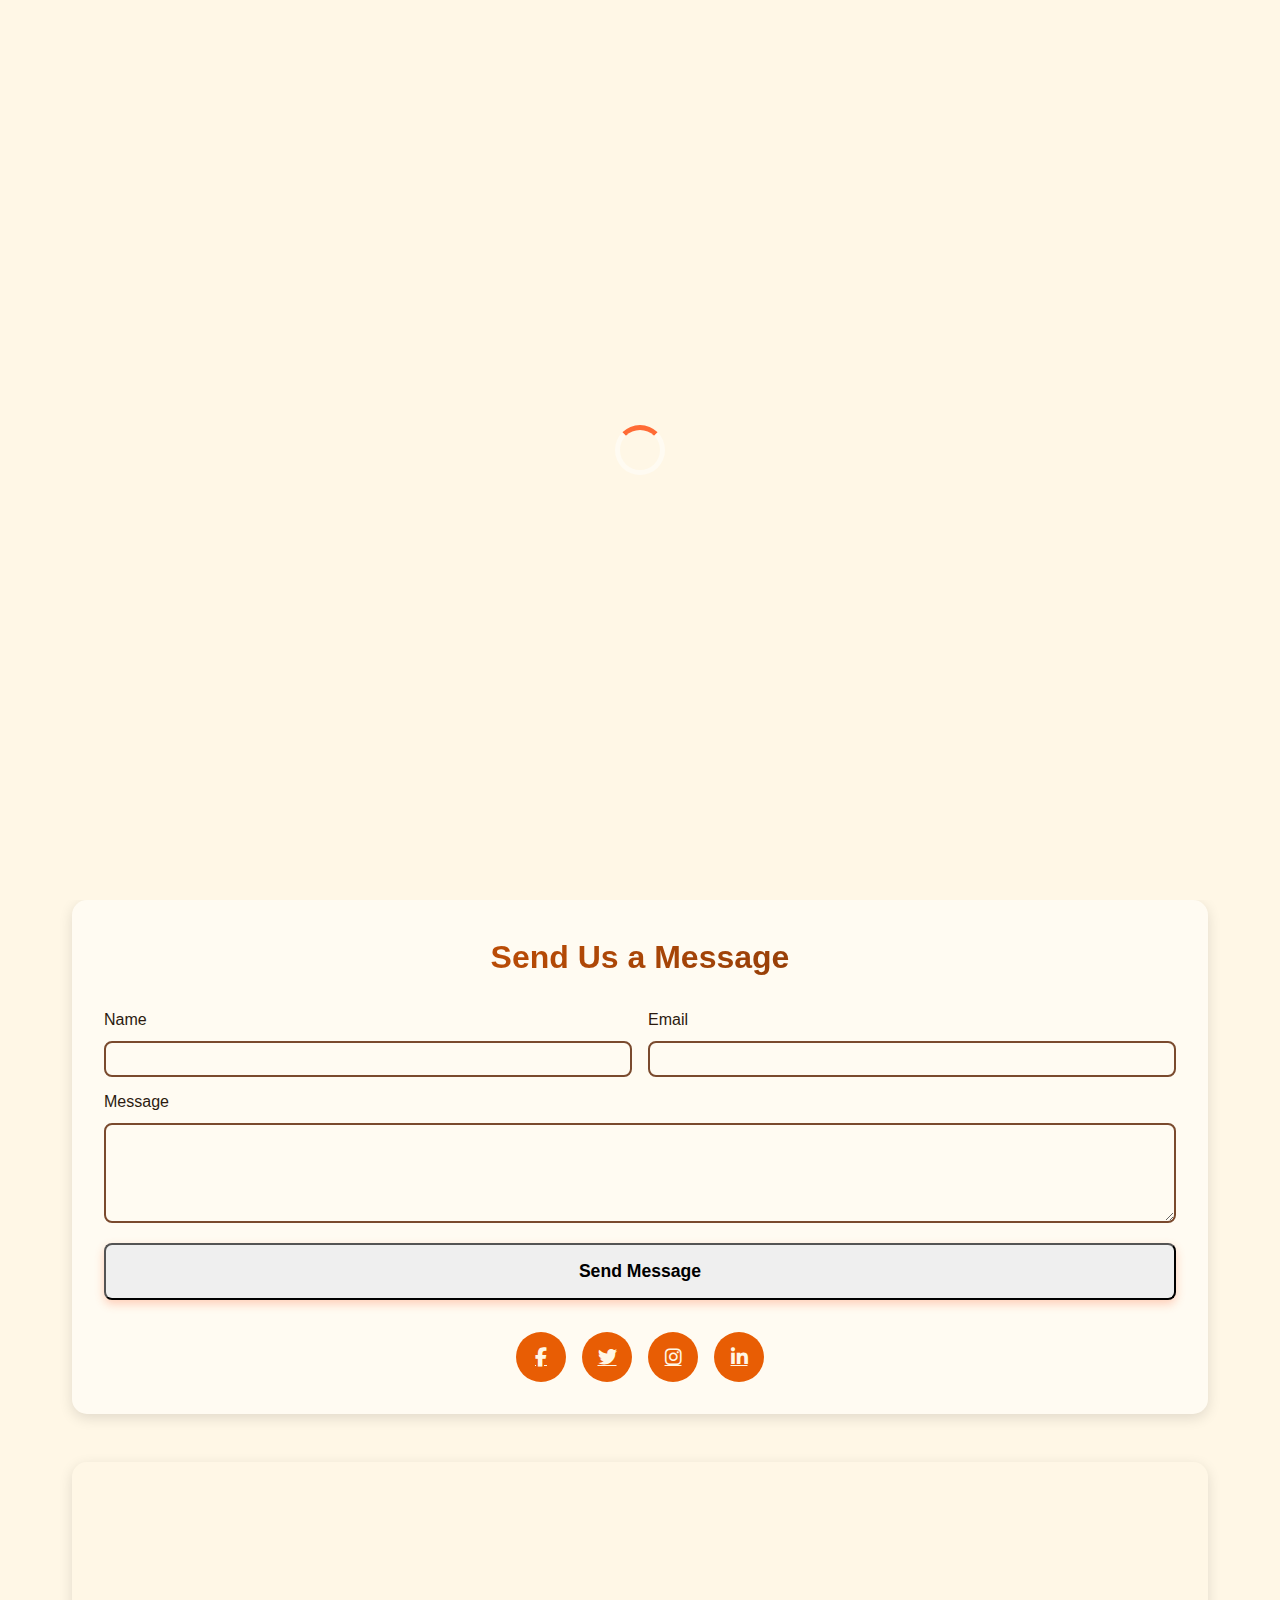
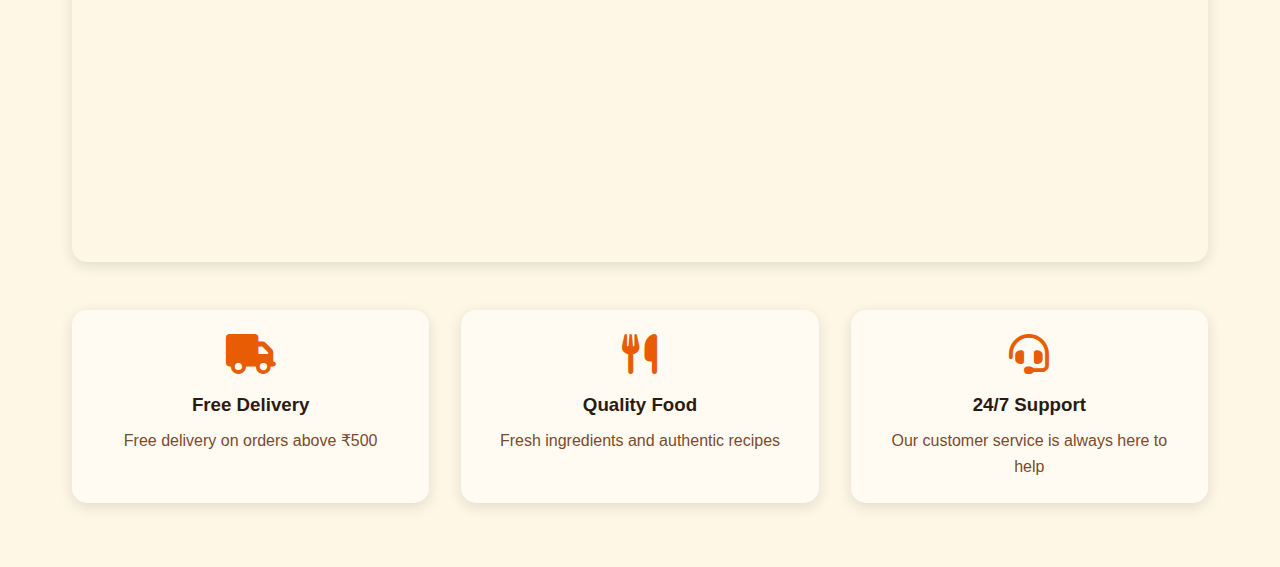
<file: contact.html>
<!DOCTYPE html>
<html lang="en">
<head>
    <meta charset="UTF-8">
    <meta name="viewport" content="width=device-width, initial-scale=1.0">
    <title>Contact Us - Flavor Haven</title>
    <link rel="stylesheet" href="https://cdnjs.cloudflare.com/ajax/libs/font-awesome/6.4.0/css/all.min.css">
    <link rel="stylesheet" href="styles.css">
    <style>
        /* Additional styles specific to contact page */
        .contact-form {
            background: var(--light-cream);
            padding: 2rem;
            border-radius: 15px;
            box-shadow: var(--shadow);
        }
        
        .contact-form h2 {
            background: linear-gradient(135deg, var(--primary-color), var(--secondary-color));
            -webkit-background-clip: text;
            -webkit-text-fill-color: transparent;
            background-clip: text;
            margin-bottom: 1.5rem;
            font-size: 2rem;
            text-align: center;
        }
        
        .form-row {
            display: grid;
            grid-template-columns: 1fr 1fr;
            gap: 1rem;
        }
        
        .social-links {
            display: flex;
            justify-content: center;
            gap: 1rem;
            margin-top: 2rem;
        }
        
        .social-link {
            display: flex;
            align-items: center;
            justify-content: center;
            width: 50px;
            height: 50px;
            background: var(--primary-color);
            color: var(--cream-color);
            border-radius: 50%;
            font-size: 1.2rem;
            transition: all 0.3s ease;
        }
        
        .social-link:hover {
            background: var(--accent-color);
            transform: translateY(-5px);
        }
        
        .map-container {
            margin-top: 3rem;
            border-radius: 15px;
            overflow: hidden;
            box-shadow: var(--shadow);
            height: 400px;
        }
        
        .map-container iframe {
            width: 100%;
            height: 100%;
            border: none;
        }
        
        .contact-features {
            display: grid;
            grid-template-columns: repeat(auto-fit, minmax(250px, 1fr));
            gap: 2rem;
            margin-top: 3rem;
        }
        
        .contact-feature {
            background: var(--light-cream);
            padding: 1.5rem;
            border-radius: 15px;
            box-shadow: var(--shadow);
            text-align: center;
            transition: all 0.3s ease;
        }
        
        .contact-feature:hover {
            transform: translateY(-5px);
            box-shadow: var(--shadow-hover);
        }
        
        .contact-feature i {
            font-size: 2.5rem;
            color: var(--primary-color);
            margin-bottom: 1rem;
        }
        
        .contact-feature h3 {
            color: var(--text-dark);
            margin-bottom: 0.5rem;
        }
        
        .contact-feature p {
            color: var(--text-light);
        }
        
        @media (max-width: 768px) {
            .form-row {
                grid-template-columns: 1fr;
            }
            
            .contact-content {
                grid-template-columns: 1fr;
            }
        }
        
        .success-message {
            position: fixed;
            bottom: 24px;
            right: 24px;

            background: #2eaf4a;
            color: #fff;

            padding: 14px 20px;
            border-radius: 10px;
            height: 60px;
            width: 750px;
            display: flex;
            align-items: center;
            gap: 10px;

            font-size: 15px;
            font-weight: 500;

            box-shadow: 0 10px 25px rgba(0, 0, 0, 0.2);

            opacity: 0;
            transform: translateY(20px);
            transition: all 0.3s ease;

            z-index: 9999;

            max-width: calc(100vw - 48px);
            white-space: normal;
        }
        
        .success-message.show {
            opacity: 1;
            transform: translateY(0);
        }
        
        /* Booking Modal Styles */
        .booking-modal {
            display: none;
            position: fixed;
            top: 0;
            left: 0;
            width: 100%;
            height: 100%;
            background: rgba(0, 0, 0, 0.55);
            z-index: 3000;
            align-items: center;
            justify-content: center;
        }
        
        .booking-modal.show {
            display: flex;
            animation: fadeIn 0.3s ease;
        }
        
        .booking-modal-content {
            background: #FFFBF2;
            padding: 1.5rem;
            border-radius: 12px;
            max-width: 450px;
            width: 90%;
            max-height: 85vh;
            overflow-y: auto;
            position: relative;
            animation: slideUp 0.3s ease;
            box-shadow: 0 10px 30px rgba(139, 69, 19, 0.3);
            border: 2px solid var(--accent-color);
            transition: all 0.3s ease;
        }
        
        .booking-modal-content:hover {
            transform: scale(1.01);
            box-shadow: 0 15px 35px rgba(139, 69, 19, 0.4);
        }
        
        .close-modal {
            position: absolute;
            top: 1rem;
            right: 1rem;
            font-size: 1.5rem;
            cursor: pointer;
            color: var(--text-light);
            transition: all 0.3s ease;
            width: 30px;
            height: 30px;
            border-radius: 50%;
            display: flex;
            align-items: center;
            justify-content: center;
        }
        
        .close-modal:hover {
            color: var(--primary-color);
            transform: rotate(90deg) scale(1.1);
            background: rgba(255, 107, 53, 0.1);
        }
        
        @keyframes fadeIn {
            from { opacity: 0; }
            to { opacity: 1; }
        }
        
        @keyframes slideUp {
            from { transform: translateY(50px); opacity: 0; }
            to { transform: translateY(0); opacity: 1; }
        }
    </style>
</head>
<body>
    <!-- Loading Screen -->
    <div class="loader" id="loader">
        <div class="loader-circle"></div>
    </div>

    <!-- Navigation -->
    <nav>
        <div class="nav-container">
            <div class="logo">
                <i class="fas fa-utensils"></i>
                <div class="logo-text">
                    <span class="logo-title">Flavor Haven</span>
                    <p class="logo-tagline">The Taste of Tradition with a Touch of Innovation</p>
                </div>
            </div>
            <ul class="nav-links">
                <li><a href="index.html">Home</a></li>
                <li><a href="about.html">About</a></li>
                <li><a href="menu.html">Menu</a></li>
                <li><a href="contact.html" class="active">Contact</a></li>
                <li><button class="book-table-btn" onclick="openBookingModal()">Book Table</button></li>
                <li><button class="cart-btn" onclick="toggleCart()">
                    <i class="fas fa-shopping-cart"></i> Cart
                    <span class="cart-count" id="cartCount">0</span>
                </button></li>
            </ul>
        </div>
    </nav>

    <!-- Cart Sidebar -->
    <div class="cart-sidebar" id="cartSidebar">
        <div class="cart-header">
            <h2><i class="fas fa-shopping-cart"></i> Your Cart</h2>
            <button class="close-cart" onclick="toggleCart()">
                <i class="fas fa-times"></i>
            </button>
        </div>
        <div class="cart-items" id="cartItems">
            <div class="empty-cart">
                <i class="fas fa-shopping-basket"></i>
                <p>Your cart is empty</p>
                <p>Add delicious items from our menu!</p>
            </div>
        </div>
        <div class="cart-footer">
            <div class="cart-total">
                <span>Total:</span>
                <span class="cart-total-price" id="cartTotal">₹0</span>
            </div>
            <button class="checkout-btn" onclick="checkout()">
                <i class="fas fa-credit-card"></i> Proceed to Checkout
            </button>
        </div>
    </div>

    <!-- Booking Modal -->
    <div class="booking-modal" id="bookingModal">
        <div class="booking-modal-content">
            <span class="close-modal" onclick="closeBookingModal()">&times;</span>
            <h2 style="background: var(--gradient-text); -webkit-background-clip: text; -webkit-text-fill-color: transparent; background-clip: text; margin-bottom: 1.5rem; text-align: center;">Book a Table</h2>
            
            <form id="bookingForm">
                <div class="form-group">
                    <label for="bookingName">Name</label>
                    <input type="text" id="bookingName" name="bookingName" required>
                </div>
                
                <div class="form-group">
                    <label for="bookingEmail">Email</label>
                    <input type="email" id="bookingEmail" name="bookingEmail" required>
                </div>
                
                <div class="form-group">
                    <label for="bookingPhone">Phone</label>
                    <input type="tel" id="bookingPhone" name="bookingPhone" required>
                </div>
                
                <div class="form-row">
                    <div class="form-group">
                        <label for="bookingDate">Date</label>
                        <input type="date" id="bookingDate" name="bookingDate" required>
                    </div>
                    
                    <div class="form-group">
                        <label for="bookingTime">Time</label>
                        <input type="time" id="bookingTime" name="bookingTime" required>
                    </div>
                </div>
                
                <div class="form-group">
                    <label for="bookingGuests">Number of Guests</label>
                    <select id="bookingGuests" name="bookingGuests" required>
                        <option value="1">1 Person</option>
                        <option value="2">2 People</option>
                        <option value="3">3 People</option>
                        <option value="4">4 People</option>
                        <option value="5">5 People</option>
                        <option value="6">6 People</option>
                        <option value="7">7 People</option>
                        <option value="8">8+ People</option>
                    </select>
                </div>
                
                <div class="form-group">
                    <label for="bookingRequests">Special Requests (Optional)</label>
                    <textarea id="bookingRequests" name="bookingRequests" rows="3"></textarea>
                </div>
                
                <button type="submit" class="submit-btn">Book Table</button>
            </form>
        </div>
    </div>

    <!-- Contact Section -->
    <section id="contact" class="section active">
        <div class="contact-container">
            <div class="contact-header">
                <h1>Contact Us</h1>
                <p style="color: var(--text-light); font-size: 1.2rem;">Get in touch with us for reservations or inquiries</p>
            </div>

            <div class="contact-content">
                <div class="contact-info">
                    <div class="contact-item">
                        <i class="fas fa-map-marker-alt"></i>
                        <div>
                            <h3>Address</h3>
                            <p>123 Food Street, Culinary District<br>City, State 12345</p>
                        </div>
                    </div>
                    <div class="contact-item">
                        <i class="fas fa-phone-alt"></i>
                        <div>
                            <h3>Phone</h3>
                            <p>+91 98765 43210</p>
                        </div>
                    </div>
                    <div class="contact-item">
                        <i class="fas fa-envelope"></i>
                        <div>
                            <h3>Email</h3>
                            <p>info@flavorhaven.com</p>
                        </div>
                    </div>
                    <div class="contact-item">
                        <i class="fas fa-clock"></i>
                        <div>
                            <h3>Hours</h3>
                            <p>Mon-Fri: 11am - 10pm<br>Sat-Sun: 10am - 11pm</p>
                        </div>
                    </div>
                </div>

                <div class="contact-form">
                    <h2>Send Us a Message</h2>
                    <form id="contactForm">
                        <div class="form-row">
                            <div class="form-group">
                                <label for="name">Name</label>
                                <input type="text" id="name" name="name" required>
                            </div>
                            <div class="form-group">
                                <label for="email">Email</label>
                                <input type="email" id="email" name="email" required>
                            </div>
                        </div>
                        <div class="form-group">
                            <label for="message">Message</label>
                            <textarea id="message" name="message" rows="5" required></textarea>
                        </div>
                        <button type="submit" class="submit-btn">Send Message</button>
                    </form>
                    
                    <div class="social-links">
                        <a href="#" class="social-link"><i class="fab fa-facebook-f"></i></a>
                        <a href="#" class="social-link"><i class="fab fa-twitter"></i></a>
                        <a href="#" class="social-link"><i class="fab fa-instagram"></i></a>
                        <a href="#" class="social-link"><i class="fab fa-linkedin-in"></i></a>
                    </div>
                </div>
            </div>
            
            <div class="map-container">
                <iframe src="https://www.google.com/maps/embed?pb=!1m18!1m12!1m3!1d3024.3456789012345!2d-74.00594368459395!3d40.71278567933039!2m3!1f0!2f0!3f0!3m2!1i1024!2i768!4f13.1!3m3!1m2!1s0x89c25a316bb0a4a7%3A0x4b1c5a6b5c5a5c5a!2s123%20Food%20Street%2C%20Culinary%20City%2C%20NY%2012345!5e0!3m2!1sen!2sus!4v1234567890" allowfullscreen="" loading="lazy" referrerpolicy="no-referrer-when-downgrade" title="Restaurant location on Google Maps"></iframe>
            </div>
            
            <div class="contact-features">
                <div class="contact-feature">
                    <i class="fas fa-truck"></i>
                    <h3>Free Delivery</h3>
                    <p>Free delivery on orders above ₹500</p>
                </div>
                <div class="contact-feature">
                    <i class="fas fa-utensils"></i>
                    <h3>Quality Food</h3>
                    <p>Fresh ingredients and authentic recipes</p>
                </div>
                <div class="contact-feature">
                    <i class="fas fa-headset"></i>
                    <h3>24/7 Support</h3>
                    <p>Our customer service is always here to help</p>
                </div>
            </div>
        </div>
    </section>

    <!-- Success Message -->
    <div class="success-message" id="successMessage">
        <i class="fas fa-check-circle"></i> <span id="successText">Success!</span>
    </div>

    <script src="script.js"></script>
    <script>
        // Contact form submission handler
        document.addEventListener('DOMContentLoaded', function() {
            const contactForm = document.getElementById('contactForm');
            
            if (contactForm) {
                contactForm.addEventListener('submit', function(e) {
                    e.preventDefault();
                    
                    const formData = {
                        name: document.getElementById('name').value,
                        email: document.getElementById('email').value,
                        message: document.getElementById('message').value
                    };
                    
                    // In a real application, you would send this data to a server
                    console.log('Contact form data:', formData);
                    
                    // Show success message
                    showSuccessMessage('Your message has been sent successfully! We will get back to you soon.');
                    
                    // Reset form
                    contactForm.reset();
                });
            }
            
            // Booking form submission handler
            const bookingForm = document.getElementById('bookingForm');
            
            if (bookingForm) {
                bookingForm.addEventListener('submit', function(e) {
                    e.preventDefault();
                    
                    const formData = {
                        name: document.getElementById('bookingName').value,
                        email: document.getElementById('bookingEmail').value,
                        phone: document.getElementById('bookingPhone').value,
                        date: document.getElementById('bookingDate').value,
                        time: document.getElementById('bookingTime').value,
                        guests: document.getElementById('bookingGuests').value,
                        requests: document.getElementById('bookingRequests').value
                    };
                    
                    // In a real application, you would send this data to a server
                    console.log('Booking form data:', formData);
                    
                    // Show success message
                    showSuccessMessage('Your table has been booked successfully! We will send a confirmation to your email.');
                    
                    // Reset form and close modal
                    bookingForm.reset();
                    closeBookingModal();
                });
            }
        });
        
        // Function to open booking modal
        function openBookingModal() {
            const modal = document.getElementById('bookingModal');
            modal.classList.add('show');
            document.body.style.overflow = 'hidden'; // Prevent scrolling when modal is open
        }
        
        // Function to close booking modal
        function closeBookingModal() {
            const modal = document.getElementById('bookingModal');
            modal.classList.remove('show');
            document.body.style.overflow = ''; // Restore scrolling
        }
        
        // Function to show success message
        function showSuccessMessage(message) {
            const successMessage = document.getElementById('successMessage');
            const successText = document.getElementById('successText');
            
            successText.textContent = message;
            successMessage.classList.add('show');
            
            // Hide message after 5 seconds
            setTimeout(function() {
                successMessage.classList.remove('show');
            }, 5000);
        }
        
        // Close modal when clicking outside of it
        window.onclick = function(event) {
            const modal = document.getElementById('bookingModal');
            if (event.target === modal) {
                closeBookingModal();
            }
        }
    </script>
</body>
</html>
</file>
<file: styles.css>
/* Reset and Global Styles */
* {
    margin: 0;
    padding: 0;
    box-sizing: border-box;
}

:root {
    /* Brand Colors - Optimized */
    --primary-color: #E85D04;
    --secondary-color: #6A2E0A;
    --accent-color: #F4C430;
    --orange-color: #FF6B35;
    --cream-color: #FFF7E6;
    --light-cream: #FFFBF2;
    --text-dark: #2B1A0F;
    --text-light: #7A4A2E;
    
    /* Shadow Colors */
    --shadow: 0 4px 14px rgba(0, 0, 0, 0.12);
    --shadow-hover: 0 8px 24px rgba(0, 0, 0, 0.18);
    --shadow-intense: 0 12px 32px rgba(0, 0, 0, 0.25);
    
    /* Gradient Definitions - Reusable */
    --gradient-primary: linear-gradient(135deg, var(--primary-color), #ff8c42);
    --gradient-accent: linear-gradient(135deg, var(--accent-color), #ffed4e);
    --gradient-orange: linear-gradient(135deg, var(--orange-color), #ff8c42);
    --gradient-text: linear-gradient(135deg, var(--primary-color), var(--secondary-color));
    --gradient-bg: linear-gradient(180deg, var(--cream-color), #FFF1DA);
    --gradient-button: linear-gradient(135deg, #FF6B35, #FFD600);
    --gradient-button-hover: linear-gradient(135deg, #FF8C42, #FFEB3B);
}

body {
    font-family: 'Segoe UI', Tahoma, Geneva, Verdana, sans-serif;
    line-height: 1.6;
    color: var(--text-dark);
    overflow-x: hidden;
    background: var(--cream-color);
    font-size: 16px; /* Base font size for rem calculations */
}

/* Common Button Styles */
.btn {
    border: none;
    border-radius: 8px;
    font-weight: 600;
    cursor: pointer;
    transition: all 0.3s ease;
    display: inline-flex;
    align-items: center;
    justify-content: center;
    gap: 0.5rem;
    position: relative;
    overflow: hidden;
    padding: 0.75rem 1.5rem; /* Consistent padding */
}

.btn::before {
    content: '';
    position: absolute;
    top: 0;
    left: -100%;
    width: 100%;
    height: 100%;
    background: linear-gradient(90deg, transparent, rgba(255, 255, 255, 0.2), transparent);
    transition: left 0.5s;
}

.btn:hover::before {
    left: 100%;
}

.btn-primary {
    background: var(--gradient-primary);
    color: var(--cream-color);
}

.btn-accent {
    background: var(--gradient-accent);
    color: var(--text-dark);
}

.btn-orange {
    background: var(--gradient-orange);
    color: var(--cream-color);
}

.btn:hover {
    transform: translateY(-2px);
    box-shadow: var(--shadow-hover);
}

.btn:active {
    transform: translateY(0);
    box-shadow: var(--shadow);
}

/* Button Specific Styles */
.explore-btn,
.book-table-btn,
.cart-btn,
.add-to-cart-btn,
.confirm-booking-btn,
.send-message-btn {
    background: var(--gradient-button);
    color: var(--cream-color);
    border: none;
    position: relative;
    overflow: hidden;
    transition: all 0.3s ease;
}

.explore-btn:hover,
.book-table-btn:hover,
.cart-btn:hover,
.add-to-cart-btn:hover,
.confirm-booking-btn:hover,
.send-message-btn:hover {
    background: var(--gradient-button-hover);
    transform: translateY(-2px);
    box-shadow: 0 4px 10px rgba(255, 107, 53, 0.4);
}

.explore-btn:active,
.book-table-btn:active,
.cart-btn:active,
.add-to-cart-btn:active,
.confirm-booking-btn:active,
.send-message-btn:active {
    transform: translateY(0);
}

/* Navigation */
nav {
    position: fixed;
    top: 0;
    width: 100%;
    background: var(--gradient-bg);
    box-shadow: var(--shadow);
    z-index: 1000;
    transition: all 0.3s ease;
    height: auto; /* Allow height to adjust */
}

.nav-container {
    max-width: 1700px;
    margin: 0 auto;
    padding: 1rem 2rem;
    display: flex;
    justify-content: space-between;
    align-items: center;
    flex-wrap: wrap; /* Allow wrapping on smaller screens */
}

/* Logo Container */
.logo {
    display: flex;
    align-items: center;
    gap: 10px;
    font-size: 1.8rem;
    font-weight: bold;
    color: var(--primary-color);
    cursor: pointer;
    transition: transform 0.3s ease, text-shadow 0.3s ease;
}

/* Hover effect */
.logo:hover {
    transform: scale(1.05);
    text-shadow: 3px 3px 6px rgba(255, 107, 53, 0.3);
}

/* Logo Icon */
.logo i {
    font-size: 2.2rem;
    color: var(--primary-color);
}

/* Text wrapper */
.logo-text {
    display: flex;
    flex-direction: column;
    line-height: 1.1;
}

/* Main Title */
.logo-title {
    font-size: 1.9rem;
    font-weight: 800;
    letter-spacing: 0.5px;
}

/* Tagline */
.logo-tagline {
    font-size: 0.75rem;
    color: #000;
    opacity: 0.85;
    margin-top: 2px;
}

.nav-links {
    display: flex;
    gap: 2rem;
    list-style: none;
    align-items: center;
}

.nav-links a {
    text-decoration: none;
    color: var(--text-dark);
    font-weight: 500;
    transition: all 0.3s ease;
    cursor: pointer;
    position: relative;
    padding: 0.5rem 0;
}
@media (max-width: 768px) {
    .nav-links {
        position: static;
        width: 100%;
        height: auto;
        display: flex;
        flex-direction: row;
        justify-content: center;
        flex-wrap: wrap;
        gap: 1rem;
        background: transparent;
    }
}

.nav-links a::after {
    content: '';
    position: absolute;
    bottom: 0;
    left: 50%;
    width: 0;
    height: 2px;
    background: var(--accent-color);
    transition: all 0.3s ease;
    transform: translateX(-50%);
}

.nav-links a:hover {
    color: var(--primary-color);
    transform: translateY(-2px);
}

.nav-links a:hover::after,
.nav-links a.active::after {
    width: 100%;
}

.nav-links a.active {
    color: var(--primary-color);
    font-weight: 600;
}

.book-table-btn {
    padding: 9px;
    border-radius: 18px;
    font-size: 0.85rem;
    line-height: 1.2;
    box-shadow: 0 2px 5px rgba(255, 107, 53, 0.3);
}

.book-table-btn::before {
    content: '';
    position: absolute;
    top: 50%;
    left: 50%;
    width: 0;
    height: 0;
    background: rgba(255, 255, 255, 0.2);
    border-radius: 50%;
    transform: translate(-50%, -50%);
    transition: width 0.6s, height 0.6s;
}

.book-table-btn:hover::before {
    width: 100px;
    height: 100px;
}

.cart-btn {
    
    position: relative;
    overflow: visible;
    padding: 0.5rem 1rem;
    border-radius: 25px;
    box-shadow: 0 2px 5px rgba(255, 107, 53, 0.3);
}

.cart-btn:hover {
    transform: translateY(-2px) scale(1.05);
    box-shadow: 0 4px 10px rgba(255, 107, 53, 0.4);
}

.cart-btn:hover .cart-count {
    animation: bounce 0.5s ease;
}

@keyframes bounce {
    0%, 100% { transform: scale(1); }
    50% { transform: scale(1.2); }
}

.cart-count {
     position: absolute;
    top: -6px;
    right: -6px;
    min-width: 18px;
    height: 18px;
    padding: 0 5px;
    background: var(--primary-color);
    color: var(--cream-color);
    border-radius: 50%;
    font-size: 0.7rem;
    font-weight: bold;
    display: flex;
    align-items: center;
    justify-content: center;
}

/* Mobile Menu Toggle */
.mobile-menu-toggle {
    display: none;
    background: none;
    border: none;
    font-size: 1.5rem;
    color: var(--primary-color);
    cursor: pointer;
    padding: 0.5rem;
}

/* Cart Sidebar */
/* Cart Sidebar Container */
.cart-sidebar {
    position: fixed;
    top: 0;
    right: -420px;
    width: 400px;
    max-width: 90vw;
    height: 100vh;
    background: var(--cream-color);
    box-shadow: -6px 0 18px rgba(0,0,0,0.15);
    z-index: 3000;
    transition: right 0.3s ease-in-out;
    display: flex;
    flex-direction: column;
    border-left: 3px solid var(--accent-color);
    overflow: visible;
}

.cart-sidebar.show {
    right: 0;
}

/* Header */
.cart-header {
    padding: 1.25rem 1.5rem;
    background: var(--gradient-primary);
    color: var(--cream-color);
    display: flex;
    justify-content: space-between;
    align-items: center;
    overflow: visible;
}

.cart-header h2 {
    font-size: 1.2rem;
    margin: 0;
}

/* Close Button */
.close-cart {
    background: none;
    border: none;
    color: var(--cream-color);
    font-size: 1.5rem;
    cursor: pointer;
    width: 32px;
    height: 32px;
    border-radius: 50%;
    display: flex;
    align-items: center;
    justify-content: center;
    transition: transform 0.25s ease, background 0.25s ease;
}

.close-cart:hover {
    transform: rotate(90deg);
    background: rgba(255, 255, 255, 0.15);
}

/* Cart Items List */
.cart-items {
    flex: 1;
    overflow-y: auto;
    padding: 1rem;
}

/* Single Cart Item */
.cart-item {
    background: var(--light-cream);
    padding: 1rem;
    border-radius: 10px;
    margin-bottom: 1rem;
    display: flex;
    justify-content: space-between;
    align-items: center;
    position: relative;
    overflow: visible;
    transition: transform 0.25s ease, box-shadow 0.25s ease;
}

.cart-item:hover {
    transform: translateX(-4px);
    box-shadow: var(--shadow-hover);
}

/* Item Info */
.cart-item-info {
    flex: 1;
    padding-right: 0.5rem;
}

.cart-item-name {
    font-weight: 600;
    color: var(--text-dark);
    font-size: 0.95rem;
    margin-bottom: 0.2rem;
}

.cart-item-price {
    color: var(--primary-color);
    font-weight: 500;
    font-size: 0.9rem;
}

/* Quantity Controls */
.cart-item-quantity {
    display: flex;
    align-items: center;
    gap: 0.5rem;
}

.quantity-btn {
    background: var(--accent-color);
    color: var(--text-dark);
    border: none;
    width: 26px;
    height: 26px;
    border-radius: 50%;
    cursor: pointer;
    font-size: 14px;
    display: flex;
    align-items: center;
    justify-content: center;
    transition: background 0.25s ease, transform 0.2s ease;
}

.quantity-btn:hover {
    background: var(--primary-color);
    color: var(--cream-color);
    transform: scale(1.1);
}

/* Footer */
.cart-footer {
    padding: 1.25rem 1.5rem;
    background: var(--light-cream);
    border-top: 2px solid var(--accent-color);
}

.cart-total {
    display: flex;
    justify-content: space-between;
    align-items: center;
    font-size: 1.15rem;
    font-weight: 600;
}

.cart-total-price {
    color: var(--primary-color);
}

/* Mobile Fix */
@media (max-width: 480px) {
    .cart-sidebar {
        width: 100%;
        right: -100%;
    }
}
.checkout-btn {
    width: 100%;
    padding: 1rem;
    font-size: 1.1rem;
}

.empty-cart {
    text-align: center;
    padding: 3rem;
    color: var(--text-light);
}

.empty-cart i {
    font-size: 3rem;
    color: var(--accent-color);
    margin-bottom: 1rem;
    transition: all 0.3s ease;
}

.empty-cart:hover i {
    transform: scale(1.1) rotate(10deg);
    color: var(--primary-color);
}

/* Sections */
.section {
    min-height: 100vh;
    padding: 5rem 2rem 2rem;
    display: none;
    animation: fadeIn 0.5s ease;
}

.section.active {
    display: block;
}

@keyframes fadeIn {
    from { opacity: 0; transform: translateY(20px); }
    to { opacity: 1; transform: translateY(0); }
}

/* Home Section */
#home {
    background: linear-gradient(135deg, rgba(232, 93, 4, 0.85), rgba(106, 46, 10, 0.85)),
                url('https://i.pinimg.com/736x/98/11/62/981162829f39931a541b8674b619940c.jpg') center/cover;
    color: var(--cream-color);
    display: flex;
    align-items: center;
    justify-content: center;
    text-align: center;
    position: relative;
}

#home::before {
    content: '';
    position: absolute;
    top: 0;
    left: 0;
    right: 0;
    bottom: 0;
    background: radial-gradient(circle at 20% 80%, rgba(255, 215, 0, 0.3), transparent 50%);
}

.hero-content {
    max-width: 800px;
    animation: slideUp 1s ease;
    position: relative;
    z-index: 1;
}

@keyframes slideUp {
    from { opacity: 0; transform: translateY(50px); }
    to { opacity: 1; transform: translateY(0); }
}

.hero-content h1 {
    font-size: 3.5rem;
    margin-bottom: 1rem;
    background: linear-gradient(135deg, #ffc720, #ffc720);
    -webkit-background-clip: text;
    -webkit-text-fill-color: transparent;
    background-clip: text;
    transition: all 0.3s ease;
}

.hero-content:hover h1 {
    transform: scale(1.02);
    text-shadow: 0 0 20px rgba(255, 199, 32, 0.5);
}

.hero-content p {
    font-size: 1.3rem;
    margin-bottom: 2rem;
    opacity: 0.95;
    color: #fff7e6;
    transition: all 0.3s ease;
}

.hero-content:hover p {
    opacity: 1;
    transform: translateY(-2px);
}

.explore-btn {
    padding: 1rem 3rem;
    font-size: 1.2rem;
    border-radius: 50px;
    box-shadow: 0 4px 15px rgba(255, 107, 53, 0.4);
}

.explore-btn::before {
    content: '';
    position: absolute;
    top: 50%;
    left: 50%;
    width: 0;
    height: 0;
    background: rgba(255, 255, 255, 0.3);
    border-radius: 50%;
    transform: translate(-50%, -50%);
    transition: width 0.6s, height 0.6s;
}

.explore-btn:hover::before {
    width: 300px;
    height: 300px;
}

.explore-btn:hover {
    transform: scale(1.05);
    box-shadow: 0 6px 20px rgba(255, 107, 53, 0.5);
}

.explore-btn:active {
    transform: scale(1.02);
}

/* Dashboard Section */
.dashboard-container {
    max-width: 1200px;
    margin: 0 auto;
}

.stats-grid {
    display: grid;
    grid-template-columns: repeat(auto-fit, minmax(250px, 1fr));
    gap: 2rem;
    margin-bottom: 3rem;
}

.stat-card {
    background: linear-gradient(135deg, var(--cream-color), var(--light-cream));
    padding: 2rem;
    border-radius: 15px;
    box-shadow: var(--shadow);
    text-align: center;
    transition: all 0.3s ease;
    position: relative;
    overflow: hidden;
    border: 2px solid transparent;
}

.stat-card::before {
    content: '';
    position: absolute;
    top: 0;
    left: 0;
    width: 100%;
    height: 5px;
    background: var(--gradient-primary);
    transition: height 0.3s ease;
}

.stat-card:hover::before {
    height: 8px;
}

.stat-card:hover {
    transform: translateY(-5px);
    box-shadow: var(--shadow-hover);
    border-color: var(--accent-color);
    background: linear-gradient(135deg, #fff8e6, var(--light-cream));
}

.stat-card:hover .stat-icon {
    transform: scale(1.1) rotate(5deg);
}

.stat-card:hover .stat-number {
    transform: scale(1.05);
}

.stat-icon {
    font-size: 3rem;
    color: var(--primary-color);
    margin-bottom: 1rem;
    text-shadow: 2px 2px 4px rgba(255, 107, 53, 0.2);
    transition: all 0.3s ease;
}

.stat-number {
    font-size: 2.5rem;
    font-weight: bold;
    background: var(--gradient-text);
    -webkit-background-clip: text;
    -webkit-text-fill-color: transparent;
    background-clip: text;
    margin-bottom: 0.5rem;
    transition: all 0.3s ease;
}

.stat-label {
    color: var(--text-light);
    font-size: 1.1rem;
    font-weight: 500;
    transition: color 0.3s ease;
}

.stat-card:hover .stat-label {
    color: var(--primary-color);
}

.quality-section {
    background: linear-gradient(135deg, var(--light-cream), var(--cream-color));
    padding: 3rem;
    border-radius: 15px;
    text-align: center;
    box-shadow: var(--shadow);
    border: 2px solid var(--accent-color);
    transition: all 0.3s ease;
}

.quality-section:hover {
    transform: translateY(-3px);
    box-shadow: var(--shadow-hover);
    border-color: var(--primary-color);
}

.quality-section h2 {
    background: var(--gradient-text);
    -webkit-background-clip: text;
    -webkit-text-fill-color: transparent;
    background-clip: text;
    margin-bottom: 2rem;
    font-size: 2.5rem;
    transition: all 0.3s ease;
}

.quality-section:hover h2 {
    transform: scale(1.02);
}

.quality-features {
    display: grid;
    grid-template-columns: repeat(auto-fit, minmax(200px, 1fr));
    gap: 2rem;
    margin-top: 2rem;
}

.quality-feature {
    padding: 1.5rem;
    background: var(--cream-color);
    border-radius: 10px;
    transition: all 0.3s ease;
    border: 2px solid transparent;
    position: relative;
    overflow: hidden;
}

.quality-feature::before {
    content: '';
    position: absolute;
    top: -50%;
    left: -50%;
    width: 200%;
    height: 200%;
    background: radial-gradient(circle, rgba(255, 107, 53, 0.05) 0%, transparent 70%);
    opacity: 0;
    transition: opacity 0.3s ease;
}

.quality-feature:hover::before {
    opacity: 1;
}

.quality-feature:hover {
    transform: scale(1.05);
    box-shadow: var(--shadow-hover);
    border-color: var(--primary-color);
    background: linear-gradient(135deg, var(--cream-color), var(--light-cream));
}

.quality-feature:hover i {
    transform: scale(1.1) rotate(5deg);
}

.quality-feature i {
    font-size: 2rem;
    color: var(--accent-color);
    margin-bottom: 1rem;
    text-shadow: 2px 2px 4px rgba(255, 215, 0, 0.3);
    transition: all 0.3s ease;
}

.quality-feature h3 {
    color: var(--text-dark);
    margin-bottom: 0.5rem;
    transition: color 0.3s ease;
}

.quality-feature:hover h3 {
    color: var(--primary-color);
}

.quality-feature p {
    color: var(--text-light);
    transition: color 0.3s ease;
}

.quality-feature:hover p {
    color: var(--text-dark);
}

/* Menu Section */
.menu-container {
    max-width: 1400px;
    margin: 0 auto;
}

.menu-header {
    text-align: center;
    margin-bottom: 3rem;
}

.menu-header h1 {
    background: var(--gradient-text);
    -webkit-background-clip: text;
    -webkit-text-fill-color: transparent;
    background-clip: text;
    font-size: 3rem;
    margin-bottom: 1rem;
    transition: all 0.3s ease;
}

.menu-header:hover h1 {
    transform: scale(1.02);
}

.category-filters {
    display: flex;
    justify-content: center;
    gap: 1rem;
    margin-bottom: 3rem;
    flex-wrap: wrap;
}

.filter-btn {
    padding: 0.8rem 1.5rem;
    border: 2px solid var(--primary-color);
    background: var(--cream-color);
    color: var(--text-dark);
    border-radius: 25px;
    cursor: pointer;
    font-weight: 600;
    transition: all 0.3s ease;
    position: relative;
    overflow: hidden;
}

.filter-btn::before {
    content: '';
    position: absolute;
    top: 0;
    left: -100%;
    width: 100%;
    height: 100%;
    background: linear-gradient(90deg, transparent, var(--accent-color), transparent);
    transition: left 0.5s;
}

.filter-btn:hover::before {
    left: 100%;
}

.filter-btn.active,
.filter-btn:hover {
    background: var(--gradient-primary);
    color: var(--cream-color);
    transform: translateY(-2px);
    box-shadow: 0 4px 10px rgba(255, 107, 53, 0.3);
}

.filter-btn:active {
    transform: translateY(0);
}

.menu-grid {
    display: grid;
    grid-template-columns: repeat(auto-fill, minmax(320px, 1fr));
    gap: 2rem;
}

.menu-item {
    background: var(--cream-color);
    border-radius: 15px;
    overflow: hidden;
    box-shadow: var(--shadow);
    transition: all 0.3s ease;
    display: none;
    border: 2px solid transparent;
    position: relative;
}

.menu-item.show {
    display: block;
    animation: fadeIn 0.5s ease;
}

.menu-item::before {
    content: '';
    position: absolute;
    top: 0;
    left: 0;
    width: 100%;
    height: 100%;
    background: linear-gradient(135deg, rgba(255, 107, 53, 0.05), transparent);
    opacity: 0;
    transition: opacity 0.3s ease;
    pointer-events: none;
}

.menu-item:hover::before {
    opacity: 1;
}

.menu-item:hover {
    transform: translateY(-5px);
    box-shadow: var(--shadow-hover);
    border-color: var(--accent-color);
}

.menu-item:hover .menu-item-image {
    transform: scale(1.05);
    filter: brightness(1.1);
}

.menu-item-image {
    width: 100%;
    height: 200px;
    object-fit: cover;
    transition: all 0.3s ease;
}

.menu-item-content {
    padding: 1.5rem;
    background: linear-gradient(135deg, var(--cream-color), var(--light-cream));
    transition: all 0.3s ease;
}

.menu-item:hover .menu-item-content {
    background: linear-gradient(135deg, #fff8e6, var(--light-cream));
}

.menu-item-header {
    display: flex;
    justify-content: space-between;
    align-items: start;
    margin-bottom: 0.5rem;
}

.menu-item-title {
    font-size: 1.3rem;
    color: var(--text-dark);
    font-weight: 600;
    transition: color 0.3s ease;
}

.menu-item:hover .menu-item-title {
    color: var(--primary-color);
}

.menu-item-price {
    color: var(--primary-color);
    font-size: 1.2rem;
    font-weight: bold;
    background: var(--gradient-text);
    -webkit-background-clip: text;
    -webkit-text-fill-color: transparent;
    background-clip: text;
    transition: all 0.3s ease;
}

.menu-item:hover .menu-item-price {
    transform: scale(1.05);
}

.menu-item-description {
    color: var(--text-light);
    margin-bottom: 1rem;
    transition: color 0.3s ease;
}

.menu-item:hover .menu-item-description {
    color: var(--text-dark);
}

.menu-item-badges {
    margin-bottom: 1rem;
}

.menu-item-badge {
    display: inline-block;
    padding: 0.3rem 0.8rem;
    background: var(--light-cream);
    border-radius: 15px;
    font-size: 0.85rem;
    color: var(--text-dark);
    margin-right: 0.5rem;
    border: 1px solid var(--accent-color);
    transition: all 0.3s ease;
}

.menu-item-badge:hover {
    transform: translateY(-2px);
    box-shadow: 0 2px 5px rgba(0, 0, 0, 0.1);
}

.menu-item-badge.veg {
    background: linear-gradient(135deg, #d4edda, #c3e6cb);
    color: #155724;
}

.menu-item-badge.non-veg {
    background: linear-gradient(135deg, #f8d7da, #f5c6cb);
    color: #721c24;
}

.rating {
    display: flex;
    align-items: center;
    gap: 0.5rem;
    margin-top: 0.5rem;
}

.rating i {
    color: var(--accent-color);
    text-shadow: 1px 1px 2px rgba(255, 215, 0, 0.3);
    transition: all 0.3s ease;
}

.rating:hover i {
    transform: scale(1.1);
    text-shadow: 2px 2px 4px rgba(255, 215, 0, 0.5);
}

/* Contact Page */
.contact-container {
    max-width: 1200px;
    margin: 0 auto;
    padding: 2rem;
}

.contact-header {
    text-align: center;
    margin-bottom: 3rem;
}

.contact-header h1 {
    background: var(--gradient-text);
    -webkit-background-clip: text;
    -webkit-text-fill-color: transparent;
    background-clip: text;
    font-size: 3rem;
    margin-bottom: 1rem;
    transition: all 0.3s ease;
}

.contact-header:hover h1 {
    transform: scale(1.02);
}

.contact-content {
    display: grid;
    grid-template-columns: 1fr 1fr;
    gap: 3rem;
}

.contact-info {
    display: flex;
    flex-direction: column;
    gap: 2rem;
}

.contact-item {
    display: flex;
    align-items: flex-start;
    gap: 1rem;
    padding: 1.5rem;
    background: var(--light-cream);
    border-radius: 15px;
    box-shadow: var(--shadow);
    transition: all 0.3s ease;
    position: relative;
    overflow: hidden;
}

.contact-item::before {
    content: '';
    position: absolute;
    top: 0;
    left: 0;
    width: 100%;
    height: 100%;
    background: linear-gradient(135deg, rgba(255, 107, 53, 0.05), transparent);
    opacity: 0;
    transition: opacity 0.3s ease;
}

.contact-item:hover::before {
    opacity: 1;
}

.contact-item:hover {
    transform: translateY(-5px);
    box-shadow: var(--shadow-hover);
    border-color: var(--accent-color);
    background: linear-gradient(135deg, #fff8e6, var(--light-cream));
}

.contact-item:hover i {
    transform: scale(1.1) rotate(5deg);
}

.contact-item i {
    font-size: 2rem;
    color: var(--primary-color);
    margin-top: 0.5rem;
    transition: all 0.3s ease;
}

.contact-item h3 {
    color: var(--text-dark);
    margin-bottom: 0.5rem;
    font-size: 1.3rem;
    transition: color 0.3s ease;
}

.contact-item:hover h3 {
    color: var(--primary-color);
}

.contact-item p {
    color: var(--text-light);
    line-height: 1.5;
    transition: color 0.3s ease;
}

.contact-item:hover p {
    color: var(--text-dark);
}

.booking-form {
    background: var(--light-cream);
    padding: 2rem;
    border-radius: 15px;
    box-shadow: var(--shadow);
    transition: all 0.3s ease;
}

.booking-form:hover {
    transform: translateY(-3px);
    box-shadow: var(--shadow-hover);
}

.booking-form h2 {
    background: var(--gradient-text);
    -webkit-background-clip: text;
    -webkit-text-fill-color: transparent;
    background-clip: text;
    margin-bottom: 1.5rem;
    font-size: 2rem;
    text-align: center;
    transition: all 0.3s ease;
}

.booking-form:hover h2 {
    transform: scale(1.02);
}

/* Modal */
.modal {
    display: none;
    position: fixed;
    top: 0;
    left: 0;
    width: 100%;
    height: 100%;
    background: rgba(0, 0, 0, 0.55);
    z-index: 3000;
    align-items: center;
    justify-content: center;
}

.modal.show {
    display: flex;
    animation: fadeIn 0.3s ease;
}

.modal-content {
    background: #FFFBF2;
    padding: 1.5rem;
    border-radius: 12px;
    max-width: 450px;
    width: 90%;
    max-height: 85vh;
    overflow-y: auto;
    position: relative;
    animation: slideUp 0.3s ease;
    box-shadow: 0 10px 30px rgba(139, 69, 19, 0.3);
    border: 2px solid var(--accent-color);
    transition: all 0.3s ease;
}

.modal-content:hover {
    transform: scale(1.01);
    box-shadow: 0 15px 35px rgba(139, 69, 19, 0.4);
}

.close-modal {
    position: absolute;
    top: 1rem;
    right: 1rem;
    font-size: 1.5rem;
    cursor: pointer;
    color: var(--text-light);
    transition: all 0.3s ease;
    width: 30px;
    height: 30px;
    border-radius: 50%;
    display: flex;
    align-items: center;
    justify-content: center;
}

.close-modal:hover {
    color: var(--primary-color);
    transform: rotate(90deg) scale(1.1);
    background: rgba(255, 107, 53, 0.1);
}

.modal h2 {
    background: var(--gradient-text);
    -webkit-background-clip: text;
    -webkit-text-fill-color: transparent;
    background-clip: text;
    margin-bottom: 1.5rem;
}

/* Form Styles */
.form-group {
    margin-bottom: 0.8rem;
}

.form-group label {
    display: block;
    margin-bottom: 0.5rem;
    color: var(--text-dark);
    font-weight: 500;
    transition: color 0.3s ease;
}

.form-group:hover label {
    color: var(--primary-color);
}

.form-group input,
.form-group select,
.form-group textarea {
    width: 100%;
    padding: 0.5rem 0.6rem;
    border: 2px solid var(--text-light);
    border-radius: 8px;
    font-size: 0.9rem;
    transition: all 0.3s ease;
    background: var(--light-cream);
}

.form-group input:hover,
.form-group select:hover,
.form-group textarea:hover {
    border-color: var(--accent-color);
    background: var(--cream-color);
}

.form-group textarea {
    font-family: inherit;
    resize: vertical;
}

.form-group input:focus,
.form-group select:focus,
.form-group textarea:focus {
    outline: none;
    border-color: var(--primary-color);
    background: var(--cream-color);
    box-shadow: 0 0 0 3px rgba(255, 107, 53, 0.1);
}

.submit-btn {
    width: 100%;
    padding: 1rem;
    font-size: 1.1rem;
    border-radius: 8px;
    font-weight: 600;
    cursor: pointer;
    position: relative;
    overflow: hidden;
    transition: all 0.3s ease;
    box-shadow: 0 4px 10px rgba(255, 107, 53, 0.3);
}

.submit-btn::before {
    content: '';
    position: absolute;
    top: 0;
    left: -100%;
    width: 100%;
    height: 100%;
    background: linear-gradient(90deg, transparent, rgba(255, 255, 255, 0.2), transparent);
    transition: left 0.5s;
}

.submit-btn:hover::before {
    left: 100%;
}

.submit-btn:hover {
    transform: translateY(-2px);
    box-shadow: 0 6px 15px rgba(255, 107, 53, 0.4);
}

.submit-btn:active {
    transform: translateY(0);
}

/* Success Message */
.success-message {
    position: fixed;
    top: 100px;
    right: -400px;
    background: linear-gradient(135deg, #28a745, #20c997);
    color: var(--cream-color);
    padding: 1rem 2rem;
    border-radius: 8px;
    box-shadow: var(--shadow-hover);
    transition: all 0.5s ease;
    z-index: 4000;
    border: 2px solid var(--accent-color);
}

.success-message.show {
    right: 20px;
    animation: slideInRight 0.5s ease;
}

@keyframes slideInRight {
    from { transform: translateX(100%); }
    to { transform: translateX(0); }
}

/* Loading Animation */
.loader {
    position: fixed;
    top: 0;
    left: 0;
    width: 100%;
    height: 100%;
    background: var(--cream-color);
    display: flex;
    justify-content: center;
    align-items: center;
    z-index: 9999;
    transition: opacity 0.5s ease;
}

.loader.hide {
    opacity: 0;
    pointer-events: none;
}

.loader-circle {
    width: 50px;
    height: 50px;
    border: 5px solid var(--light-cream);
    border-top-color: var(--primary-color);
    border-radius: 50%;
    animation: spin 1s linear infinite;
    transition: all 0.3s ease;
}

.loader:hover .loader-circle {
    border-top-color: var(--orange-color);
    animation-duration: 0.8s;
}

@keyframes spin {
    to { transform: rotate(360deg); }
}

/* Scrollbar Styling */
::-webkit-scrollbar {
    width: 10px;
}

::-webkit-scrollbar-track {
    background: var(--light-cream);
}

::-webkit-scrollbar-thumb {
    background: var(--gradient-primary);
    border-radius: 5px;
    transition: all 0.3s ease;
}

::-webkit-scrollbar-thumb:hover {
    background: var(--gradient-orange);
    transform: scaleY(1.2);
}

/* Improved Responsive Design */

/* Large Tablets */
@media (max-width: 1024px) {
    .menu-grid {
        grid-template-columns: repeat(auto-fill, minmax(280px, 1fr));
    }
    
    .stats-grid {
        grid-template-columns: repeat(2, 1fr);
    }
    
    .quality-features {
        grid-template-columns: repeat(2, 1fr);
    }
    
    .contact-content {
        grid-template-columns: 1fr;
        gap: 2rem;
    }
    
    .modal-content {
        max-width: 500px;
    }
}

/* Tablets */
    .nav-links a {
        padding: 1rem;
        width: 100%;
        text-align: center;
        border-bottom: 1px solid rgba(0,0,0,0.1);
    }
    
    .cart-sidebar {
        width: 100%;
        right: -100%;
    }
    
    .menu-grid {
        grid-template-columns: repeat(auto-fill, minmax(250px, 1fr));
        gap: 1.5rem;
    }
    
    .stats-grid {
        grid-template-columns: 1fr;
        gap: 1.5rem;
    }
    
    .quality-features {
        grid-template-columns: 1fr;
        gap: 1.5rem;
    }
    
    .contact-content {
        grid-template-columns: 1fr;
        gap: 2rem;
    }
    
    .hero-content h1 {
        font-size: 2.8rem;
    }
    
    .menu-header h1,
    .contact-header h1 {
        font-size: 2.5rem;
    }
    
    .section {
        padding: 5rem 1.5rem 2rem;
    }
    
    .nav-container {
        padding: 1rem;
    }
    
    .logo {
        font-size: 1.5rem;
    }
    
    .logo-title {
        font-size: 1.6rem;
    }
    
    .logo-tagline {
        font-size: 0.7rem;
    }
    
    .modal-content {
        max-width: 90%;
        padding: 1.2rem;
    }

/* Mobile Phones */
@media (max-width: 480px) {
    .nav-container {
        padding: 0.8rem 1rem;
    }
    
    .logo {
        font-size: 1.3rem;
    }
    
    .logo-title {
        font-size: 1.4rem;
    }
    
    .logo-tagline {
        font-size: 0.65rem;
    }
    
    .section {
        padding: 4.5rem 1rem 1.5rem;
    }
    
    .hero-content h1 {
        font-size: 2.2rem;
    }
    
    .hero-content p {
        font-size: 1.1rem;
    }
    
    .explore-btn {
        padding: 0.8rem 2rem;
        font-size: 1rem;
    }
    
    .menu-header h1,
    .contact-header h1 {
        font-size: 2rem;
    }
    
    .menu-grid {
        grid-template-columns: 1fr;
        gap: 1.2rem;
    }
    
    .menu-item-content {
        padding: 1.2rem;
    }
    
    .menu-item-title {
        font-size: 1.1rem;
    }
    
    .menu-item-price {
        font-size: 1rem;
    }
    
    .menu-item-description {
        font-size: 0.9rem;
    }
    
    .category-filters {
        gap: 0.5rem;
    }
    
    .filter-btn {
        padding: 0.6rem 1rem;
        font-size: 0.9rem;
    }
    
    .stats-grid {
        grid-template-columns: 1fr;
        gap: 1rem;
    }
    
    .stat-card {
        padding: 1.5rem;
    }
    
    .stat-icon {
        font-size: 2.5rem;
    }
    
    .stat-number {
        font-size: 2rem;
    }
    
    .stat-label {
        font-size: 1rem;
    }
    
    .quality-section {
        padding: 2rem 1rem;
    }
    
    .quality-section h2 {
        font-size: 2rem;
    }
    
    .quality-feature {
        padding: 1.2rem;
    }
    
    .quality-feature i {
        font-size: 1.8rem;
    }
    
    .contact-container {
        padding: 1rem;
    }
    
    .contact-item {
        padding: 1.2rem;
    }
    
    .contact-item i {
        font-size: 1.8rem;
    }
    
    .contact-item h3 {
        font-size: 1.1rem;
    }
    
    .booking-form {
        padding: 1.5rem;
    }
    
    .booking-form h2 {
        font-size: 1.8rem;
    }
    
    .modal-content {
        max-width: 95%;
        padding: 1rem;
    }
    
    .cart-header {
        padding: 1rem;
    }
    
    .cart-footer {
        padding: 1rem;
    }
    
    .cart-total {
        font-size: 1rem;
    }
    
    .checkout-btn {
        padding: 0.8rem;
        font-size: 1rem;
    }
}

/* Small Mobile Phones */
@media (max-width: 360px) {
    .hero-content h1 {
        font-size: 1.8rem;
    }
    
    .hero-content p {
        font-size: 1rem;
    }
    
    .menu-header h1,
    .contact-header h1 {
        font-size: 1.8rem;
    }
    
    .quality-section h2 {
        font-size: 1.8rem;
    }
    
    .booking-form h2 {
        font-size: 1.6rem;
    }
    
    .filter-btn {
        padding: 0.5rem 0.8rem;
        font-size: 0.8rem;
    }
}

/* FINAL SAFETY FIXES */

/* Prevent horizontal scroll */
html, body {
    width: 100%;
    overflow-x: hidden;
}

/* Cart badge always visible */
.cart-btn {
    overflow: visible;
}

.cart-count {
    right: -8px;
    top: -8px;
}

/* Images never overflow */
img {
    max-width: 100%;
    height: auto;
}
/* ===== MOBILE NAVBAR – SIMPLE & WORKING ===== */
@media (max-width: 768px) {

    nav {
        position: relative;
    }

    .nav-container {
        flex-direction: column;
        gap: 0.5rem;
    }

    .nav-links {
        position: static;
        width: 100%;
        display: flex;
        flex-wrap: wrap;
        justify-content: center;
        gap: 0.6rem;
        padding: 0.5rem 0;
    }

    .nav-links a {
        font-size: 0.85rem;
        padding: 0.4rem 0.6rem;
    }

    .book-table-btn,
    .cart-btn {
        font-size: 0.8rem;
        padding: 0.4rem 0.8rem;
    }
}
</file>
